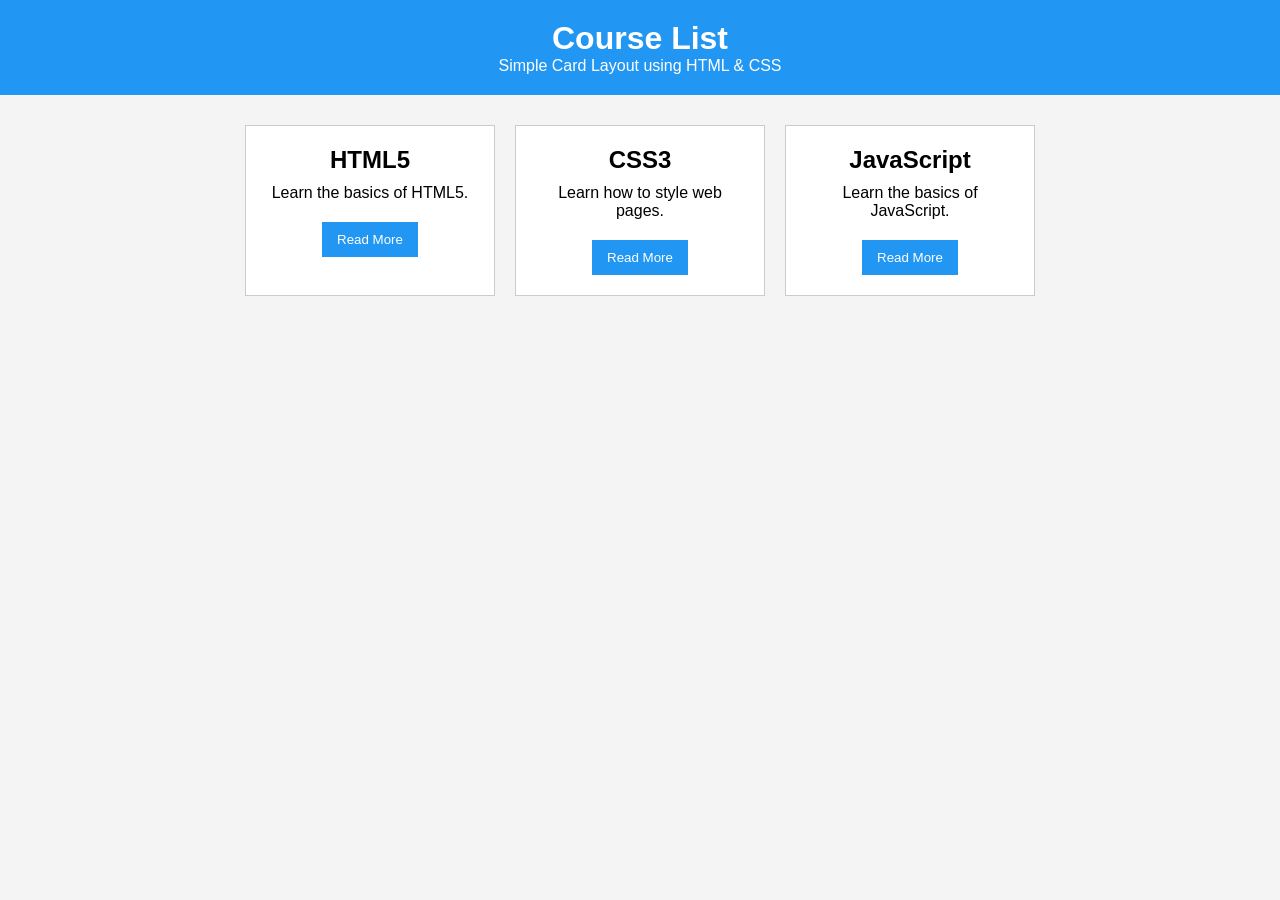
<file: CardLayout/index.html>
<!DOCTYPE html>
<html lang="en">
<head>
    <meta charset="UTF-8">
    <meta name="viewport" content="width=device-width, initial-scale=1.0">
    <title>List Card Layout</title>
    <link rel="stylesheet" href="style.css">
</head>
<body>

    <header>
        <h1>Course List</h1>
        <p>Simple Card Layout using HTML & CSS</p>
    </header>

    <div class="container">

        <div class="card">
            <h2>HTML5</h2>
            <p>Learn the basics of HTML5.</p>
            <button>Read More</button>
        </div>

        <div class="card">
            <h2>CSS3</h2>
            <p>Learn how to style web pages.</p>
            <button>Read More</button>
        </div>

        <div class="card">
            <h2>JavaScript</h2>
            <p>Learn the basics of JavaScript.</p>
            <button>Read More</button>
        </div>

    </div>

</body>
</html>
</file>
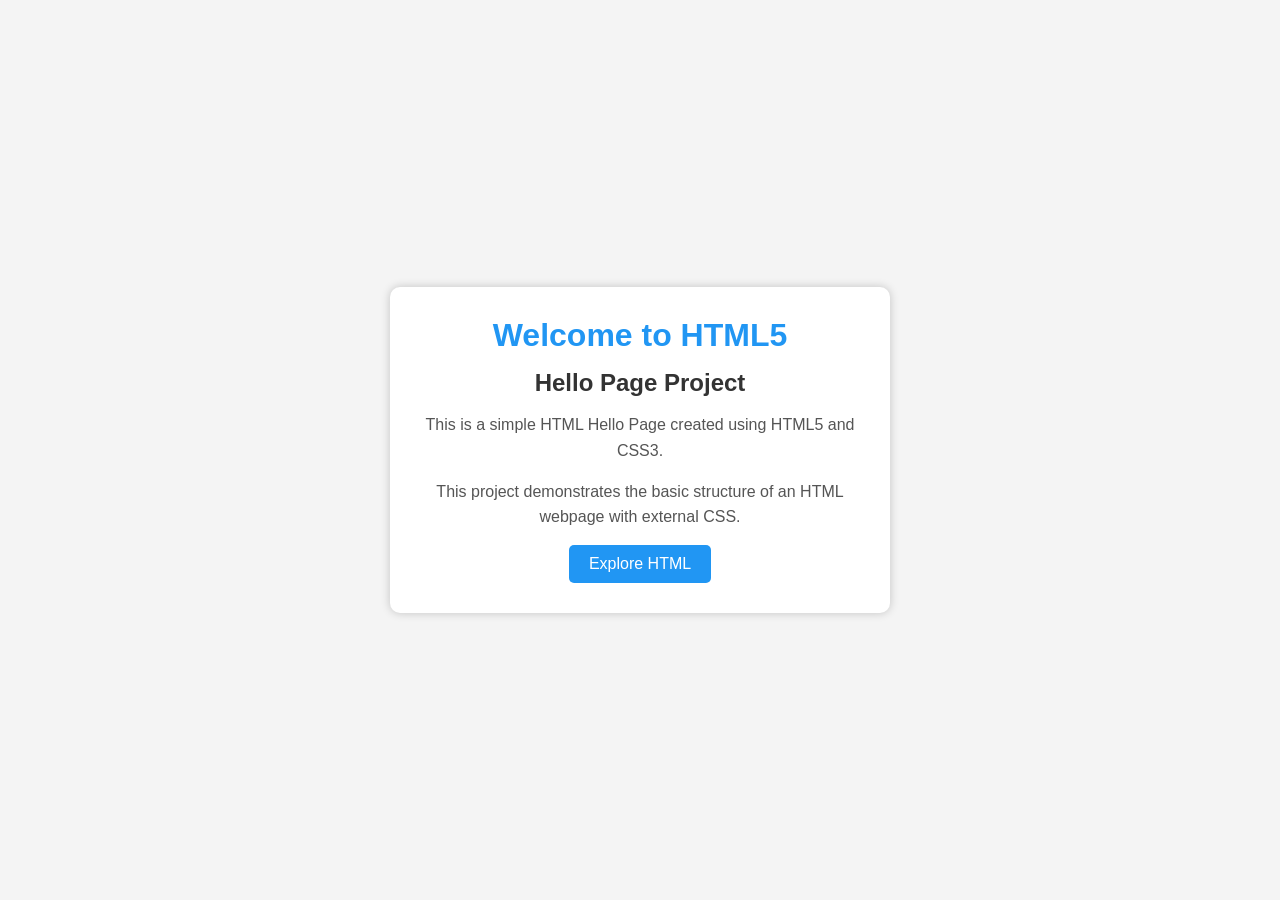
<file: HelloPage/index.html>
<!DOCTYPE html>
<html lang="en">

<head>
    <meta charset="UTF-8">
    <meta name="viewport" content="width=device-width, initial-scale=1.0">
    <title>HTML Hello Page</title>

    <!-- External CSS -->
    <link rel="stylesheet" href="style.css">
</head>

<body>

    <div class="container">

        <h1>Welcome to HTML5</h1>

        <h2>Hello Page Project</h2>

        <p>
            This is a simple HTML Hello Page created using
            HTML5 and CSS3.
        </p>

        <p>
            This project demonstrates the basic structure
            of an HTML webpage with external CSS.
        </p>

        <button>Explore HTML</button>

    </div>

</body>

</html>
</file>
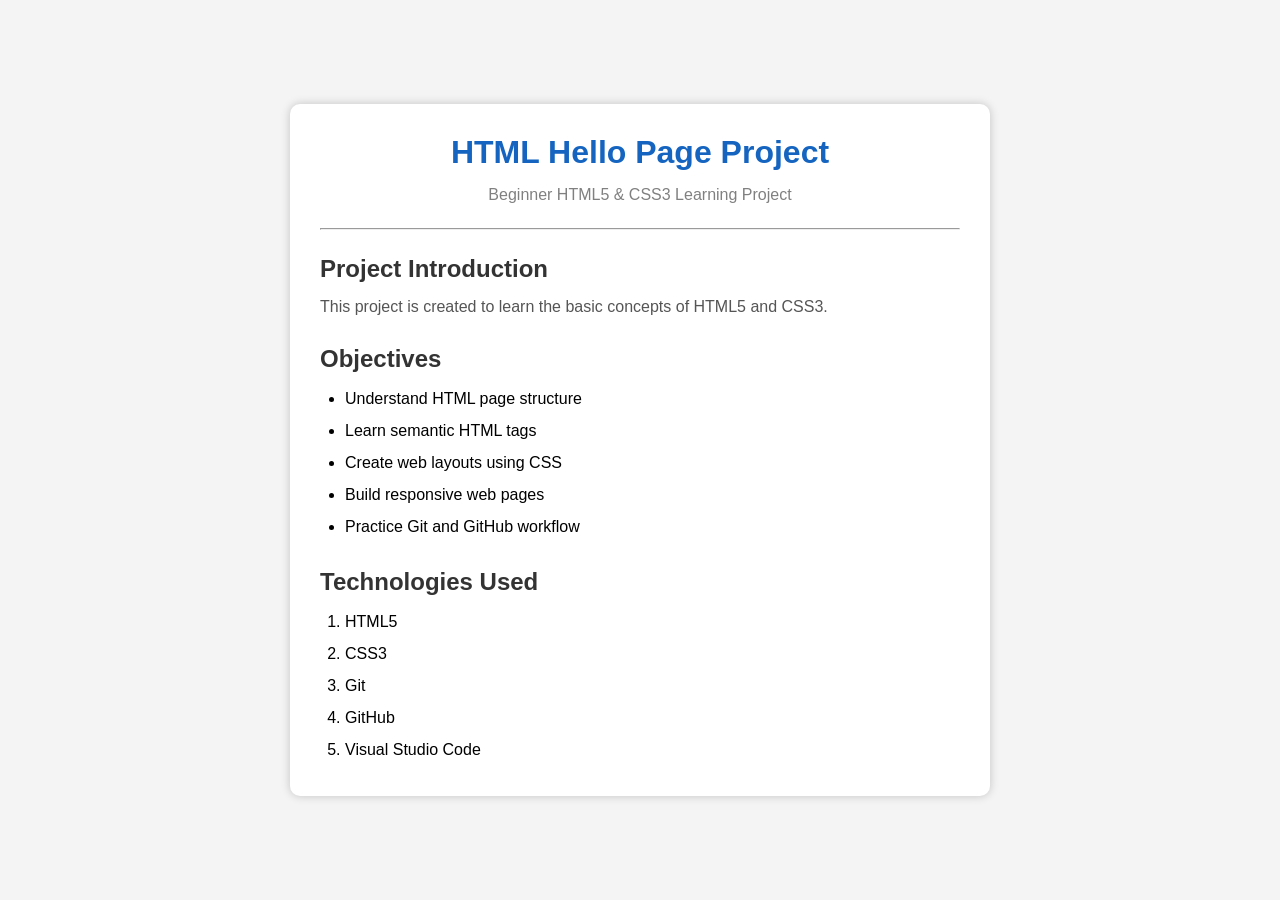
<file: IntroPage/index.html>
<!DOCTYPE html>
<html lang="en">

<head>
    <meta charset="UTF-8">
    <meta name="viewport" content="width=device-width, initial-scale=1.0">
    <title>Introduction Page</title>

    <link rel="stylesheet" href="style.css">
</head>

<body>

    <div class="container">

        <h1>HTML Hello Page Project</h1>

        <p class="subtitle">
            Beginner HTML5 & CSS3 Learning Project
        </p>

        <hr>

        <section>

            <h2>Project Introduction</h2>

            <p>
                This project is created to learn the basic
                concepts of HTML5 and CSS3.
            </p>

        </section>

        <section>

            <h2>Objectives</h2>

            <ul>

                <li>Understand HTML page structure</li>

                <li>Learn semantic HTML tags</li>

                <li>Create web layouts using CSS</li>

                <li>Build responsive web pages</li>

                <li>Practice Git and GitHub workflow</li>

            </ul>

        </section>

        <section>

            <h2>Technologies Used</h2>

            <ol>

                <li>HTML5</li>

                <li>CSS3</li>

                <li>Git</li>

                <li>GitHub</li>

                <li>Visual Studio Code</li>

            </ol>

        </section>

    </div>

</body>

</html>
</file>
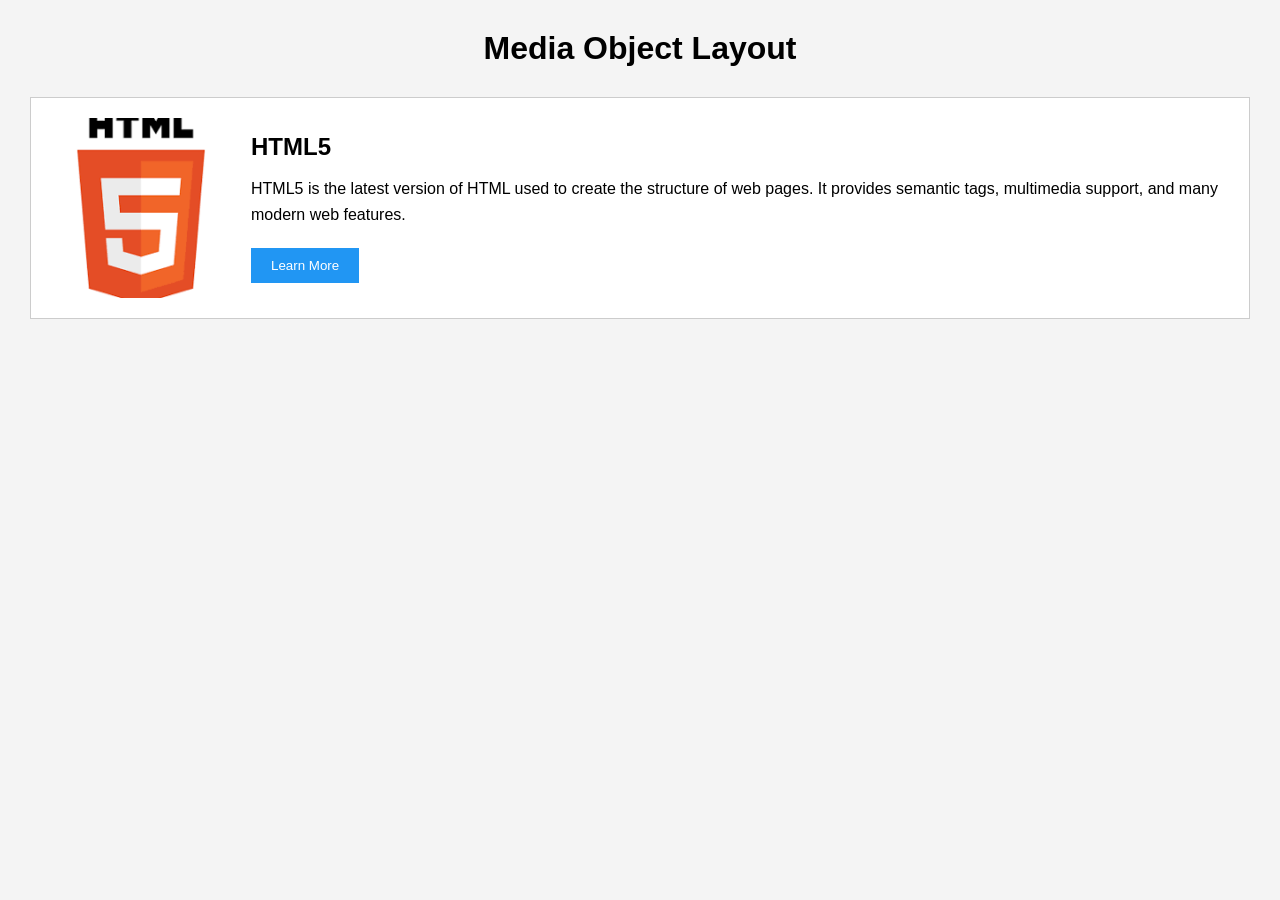
<file: MediaObject/index.html>
<!DOCTYPE html>
<html lang="en">
<head>
    <meta charset="UTF-8">
    <meta name="viewport" content="width=device-width, initial-scale=1.0">
    <title>Media Object Layout</title>
    <link rel="stylesheet" href="style.css">
</head>
<body>

    <h1>Media Object Layout</h1>

    <div class="media">

        <img src="images/html.png" alt="HTML Logo">

        <div class="content">

            <h2>HTML5</h2>

            <p>
                HTML5 is the latest version of HTML used to create
                the structure of web pages. It provides semantic tags,
                multimedia support, and many modern web features.
            </p>

            <button>Learn More</button>

        </div>

    </div>

</body>
</html>
</file>
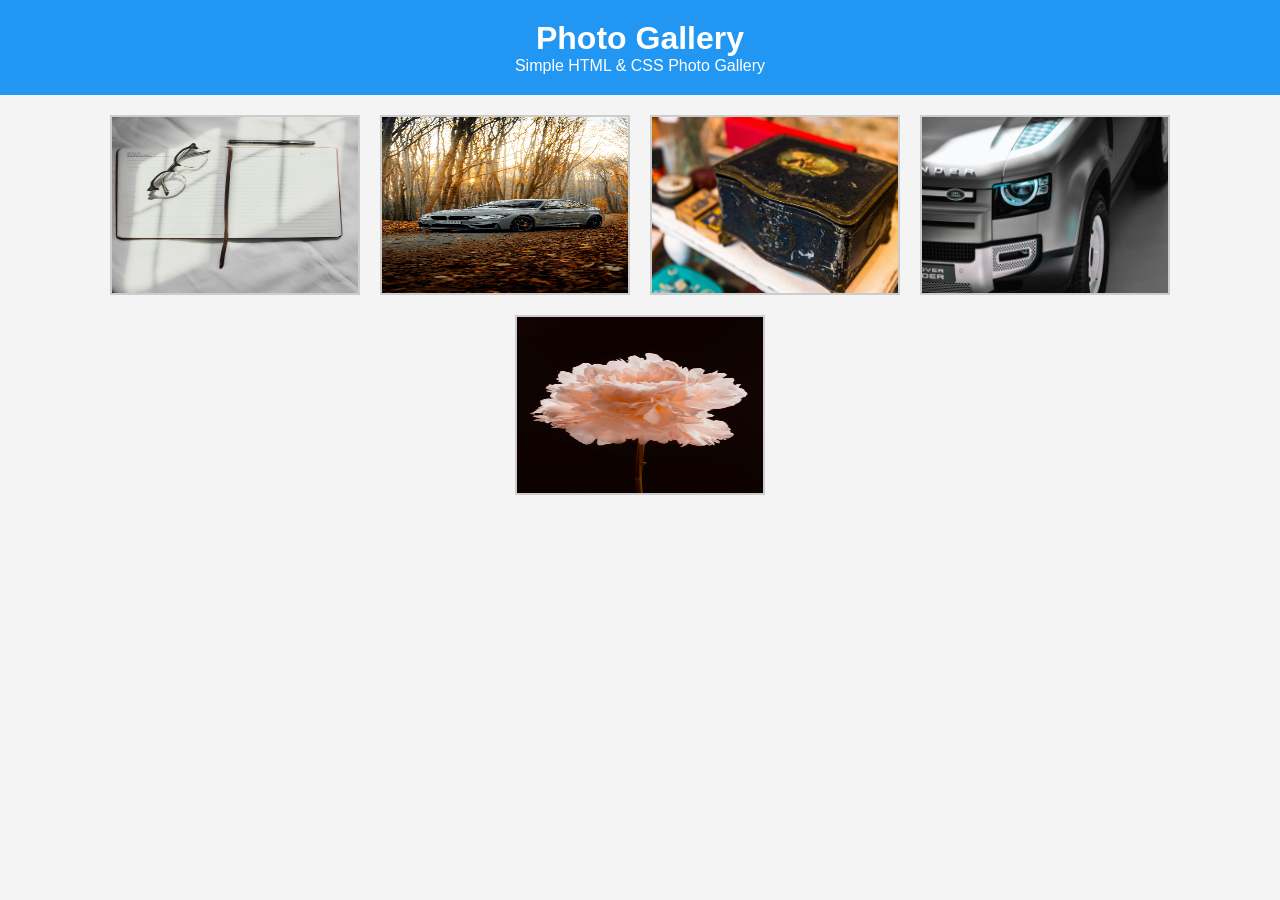
<file: PhotoGallery/index.html>
<!DOCTYPE html>
<html lang="en">
<head>
    <meta charset="UTF-8">
    <meta name="viewport" content="width=device-width, initial-scale=1.0">
    <title>Photo Gallery</title>
    <link rel="stylesheet" href="style.css">
</head>
<body>

    <header>
        <h1>Photo Gallery</h1>
        <p>Simple HTML & CSS Photo Gallery</p>
    </header>

    <div class="gallery">

        <img src="images/photo1.jpg" alt="Photo 1">
        <img src="images/photo2.jpg" alt="Photo 2">
        <img src="images/photo3.jpg" alt="Photo 3">
        <img src="images/photo4.jpg" alt="Photo 4">
        <img src="images/photo5.jpg" alt="Photo 5">

    </div>

</body>
</html>
</file>
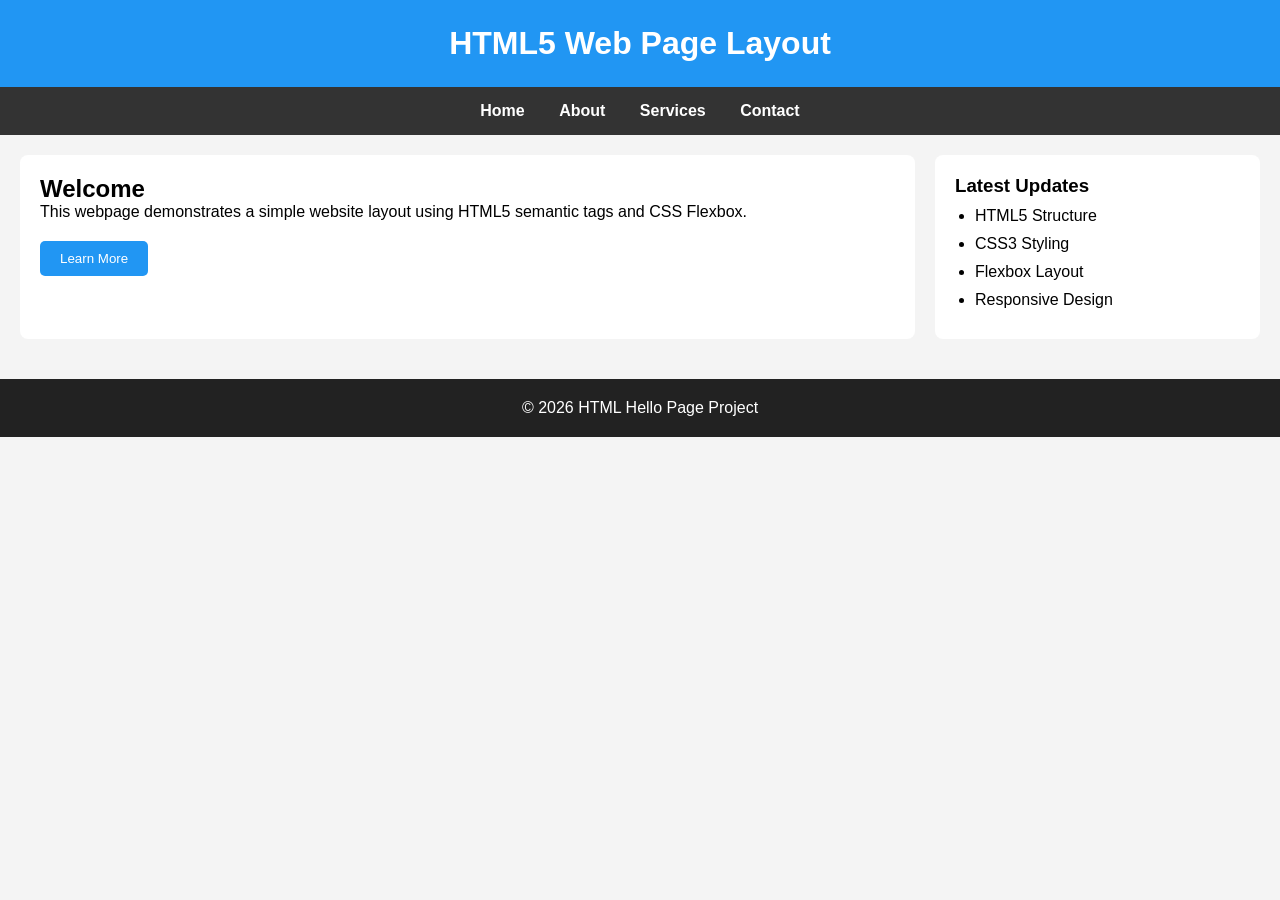
<file: WebsiteLayout/index.html>
<!DOCTYPE html>
<html lang="en">

<head>

    <meta charset="UTF-8">

    <meta name="viewport" content="width=device-width, initial-scale=1.0">

    <title>Web Page Layout</title>

    <link rel="stylesheet" href="style.css">

</head>

<body>

    <header>

        <h1>HTML5 Web Page Layout</h1>

    </header>

    <nav>

        <a href="#">Home</a>

        <a href="#">About</a>

        <a href="#">Services</a>

        <a href="#">Contact</a>

    </nav>

    <main>

        <section>

            <h2>Welcome</h2>

            <p>

                This webpage demonstrates a simple website layout
                using HTML5 semantic tags and CSS Flexbox.

            </p>

            <button>Learn More</button>

        </section>

        <aside>

            <h3>Latest Updates</h3>

            <ul>

                <li>HTML5 Structure</li>

                <li>CSS3 Styling</li>

                <li>Flexbox Layout</li>

                <li>Responsive Design</li>

            </ul>

        </aside>

    </main>

    <footer>

        <p>

            © 2026 HTML Hello Page Project

        </p>

    </footer>

</body>

</html>
</file>
<file: CardLayout/style.css>
*{
    margin:0;
    padding:0;
    box-sizing:border-box;
}

body{
    font-family:Arial, sans-serif;
    background:#f4f4f4;
}

header{
    background:#2196F3;
    color:white;
    text-align:center;
    padding:20px;
}

.container{
    display:flex;
    justify-content:center;
    gap:20px;
    padding:30px;
}

.card{
    width:250px;
    background:white;
    border:1px solid #ccc;
    padding:20px;
    text-align:center;
}

.card h2{
    margin-bottom:10px;
}

.card p{
    margin-bottom:20px;
}

button{
    background:#2196F3;
    color:white;
    border:none;
    padding:10px 15px;
    cursor:pointer;
}

button:hover{
    background:#1565C0;
}
</file>
<file: HelloPage/style.css>
/* Reset */

*{
    margin:0;
    padding:0;
    box-sizing:border-box;
}

/* Body */

body{

    font-family:Arial, sans-serif;

    background-color:#f4f4f4;

    display:flex;

    justify-content:center;

    align-items:center;

    height:100vh;
}

/* Main Container */

.container{

    width:500px;

    background:white;

    padding:30px;

    border-radius:10px;

    text-align:center;

    box-shadow:0px 0px 10px rgba(0,0,0,0.2);

}

/* Heading */

h1{

    color:#2196F3;

    margin-bottom:15px;

}

h2{

    color:#333;

    margin-bottom:15px;

}

/* Paragraph */

p{

    margin-bottom:15px;

    line-height:1.6;

    color:#555;

}

/* Button */

button{

    background:#2196F3;

    color:white;

    border:none;

    padding:10px 20px;

    border-radius:5px;

    cursor:pointer;

    font-size:16px;

}

button:hover{

    background:#1565C0;

}
</file>
<file: IntroPage/style.css>
/* Reset */

*{
    margin:0;
    padding:0;
    box-sizing:border-box;
}

/* Body */

body{

    font-family:Arial, sans-serif;

    background:#f4f4f4;

    display:flex;

    justify-content:center;

    align-items:center;

    min-height:100vh;

    padding:30px;
}

/* Container */

.container{

    width:700px;

    background:white;

    padding:30px;

    border-radius:10px;

    box-shadow:0 0 10px rgba(0,0,0,0.2);
}

/* Heading */

h1{

    color:#1565C0;

    text-align:center;

    margin-bottom:10px;
}

.subtitle{

    text-align:center;

    color:gray;

    margin-bottom:20px;
}

/* Sections */

section{

    margin-top:25px;
}

h2{

    color:#333;

    margin-bottom:10px;
}

p{

    line-height:1.7;

    color:#555;
}

ul,
ol{

    margin-left:25px;

    line-height:2;
}

hr{

    margin-top:15px;

    margin-bottom:20px;
}
</file>
<file: MediaObject/style.css>
*{
    margin:0;
    padding:0;
    box-sizing:border-box;
}

body{
    font-family:Arial, sans-serif;
    background:#f4f4f4;
    padding:30px;
}

h1{
    text-align:center;
    margin-bottom:30px;
}

.media{
    display:flex;
    align-items:center;
    background:white;
    padding:20px;
    border:1px solid #ccc;
}

.media img{
    width:180px;
    height:180px;
    margin-right:20px;
}

.content h2{
    margin-bottom:15px;
}

.content p{
    margin-bottom:20px;
    line-height:1.6;
}

button{
    background:#2196F3;
    color:white;
    border:none;
    padding:10px 20px;
    cursor:pointer;
}

button:hover{
    background:#1565C0;
}
</file>
<file: PhotoGallery/style.css>
*{
    margin:0;
    padding:0;
    box-sizing:border-box;
}

body{
    font-family:Arial, sans-serif;
    background:#f4f4f4;
}

header{
    background:#2196F3;
    color:white;
    text-align:center;
    padding:20px;
}

.gallery{
    display:flex;
    flex-wrap:wrap;
    justify-content:center;
    gap:20px;
    padding:20px;
}

.gallery img{
    width:250px;
    height:180px;
    border:2px solid #ccc;
}
</file>
<file: WebsiteLayout/style.css>
/* Reset */

*{

    margin:0;

    padding:0;

    box-sizing:border-box;

}

/* Body */

body{

    font-family:Arial, sans-serif;

    background:#f4f4f4;

}

/* Header */

header{

    background:#2196F3;

    color:white;

    text-align:center;

    padding:25px;

}

/* Navigation */

nav{

    background:#333;

    text-align:center;

    padding:15px;

}

nav a{

    color:white;

    text-decoration:none;

    margin:15px;

    font-weight:bold;

}

nav a:hover{

    color:yellow;

}

/* Main */

main{

    display:flex;

    gap:20px;

    padding:20px;

}

/* Section */

section{

    flex:3;

    background:white;

    padding:20px;

    border-radius:8px;

}

/* Aside */

aside{

    flex:1;

    background:white;

    padding:20px;

    border-radius:8px;

}

aside ul{

    margin-left:20px;

    margin-top:10px;

}

aside li{

    margin-bottom:10px;

}

/* Button */

button{

    margin-top:20px;

    background:#2196F3;

    color:white;

    border:none;

    padding:10px 20px;

    border-radius:5px;

    cursor:pointer;

}

button:hover{

    background:#1565C0;

}

/* Footer */

footer{

    background:#222;

    color:white;

    text-align:center;

    padding:20px;

    margin-top:20px;

}
</file>
